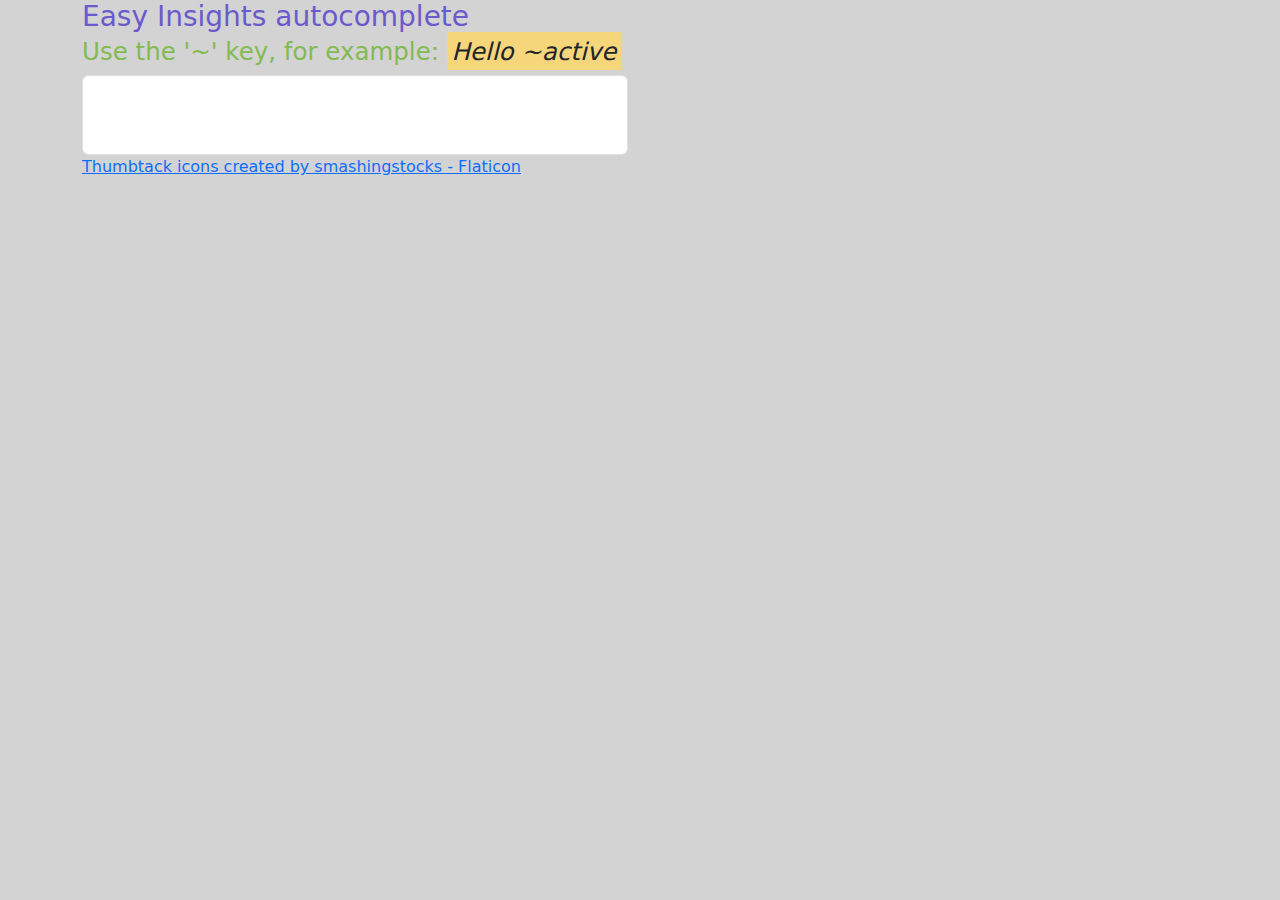
<file: easyInsight/plugin/index.html>
<!DOCTYPE html>
<html>
    <head>
        <title>Easy Insight</title>
        <meta charset="utf-8">
        <meta name="viewport" content="width=device-width, initial-scale=1">
        <link href="https://cdn.jsdelivr.net/npm/bootstrap@5.1.3/dist/css/bootstrap.min.css" rel="stylesheet">
        <script src="https://cdn.jsdelivr.net/npm/bootstrap@5.1.3/dist/js/bootstrap.bundle.min.js"></script>
        <link rel="stylesheet" href="css/view.css">
    </head>
    <body>
        <div class="container">
            <div class="row">
                <div class="col-sm-6 col-sm-offset-3">
                    <h3>Easy Insights autocomplete<br>
                        <small>Use the '~' key, for example: <i> <mark>Hello ~active</mark></i></small>
                    </h3>
                    <div class="form-control" id="autocomplete-textarea" contenteditable="true"></div>
                </div>
            </div>
            <a href="https://www.flaticon.com/free-icons/thumbtack" title="thumbtack icons">Thumbtack icons created by smashingstocks - Flaticon</a>
        </div>
    </body>
</html>
</file>
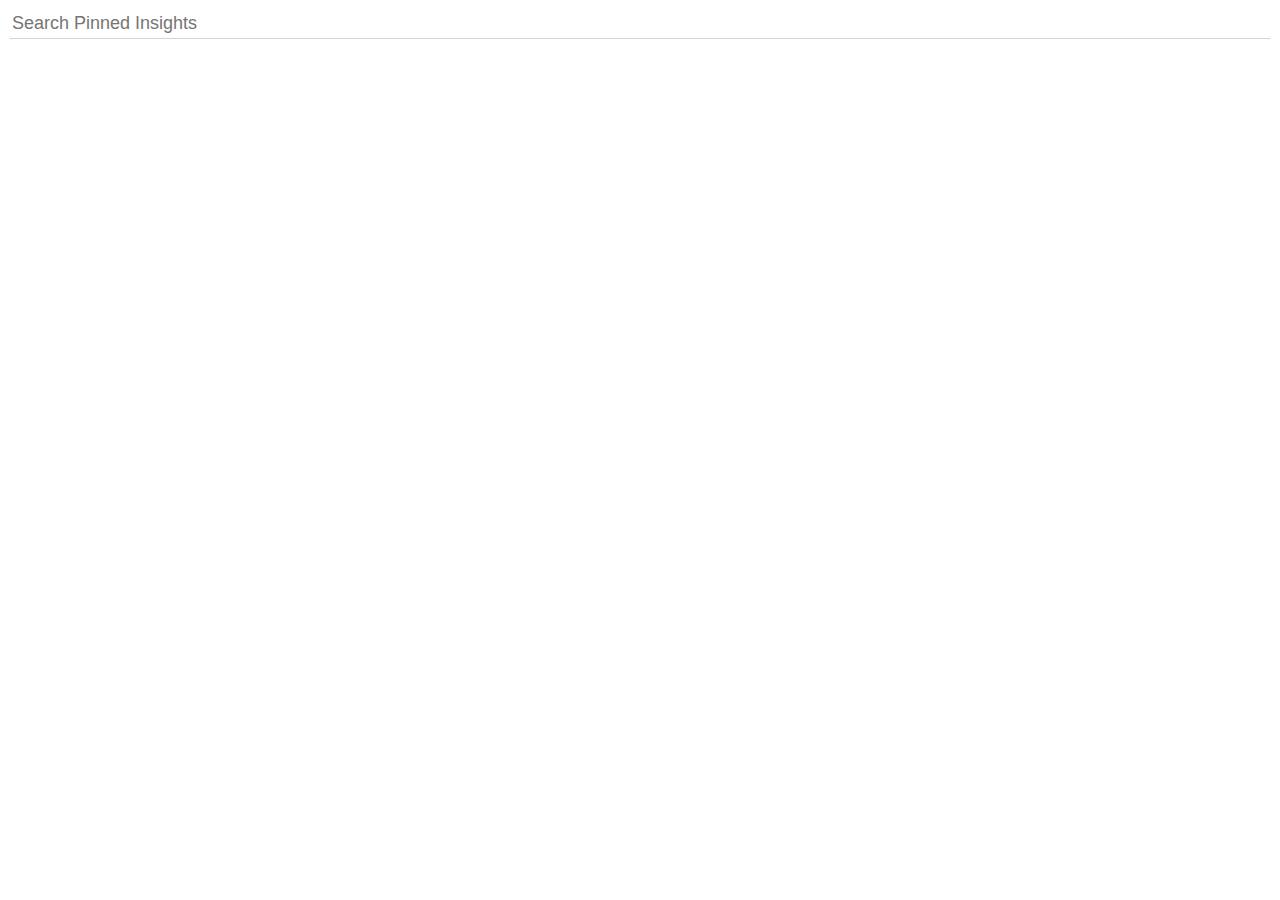
<file: easyInsight/plugin/popup.html>
<html>
<head>
    <title>My Bookmarks</title>
    <link rel="stylesheet" href="https://www.w3schools.com/w3css/4/w3.css">
    <link rel="stylesheet" href="third-party/jquery-ui.css">
    <link rel="stylesheet" href="third-party/jquery-ui.structure.css">
    <link rel="stylesheet" href="third-party/jquery-ui.theme.css">
    <script src="third-party/jquery-1.12.4.js"></script>
    <script src="third-party/jquery-ui-1.12.1.js"></script>
    <script src="js/popup.js"> </script>
    <link rel="stylesheet" href="https://maxcdn.bootstrapcdn.com/bootstrap/3.3.7/css/bootstrap.min.css">
</head>
<body style="background: transparent;">
    <div style="height: 800px;margin: 10px;">
       <div><input id="easyInsight-search-pinboard" placeholder="Search Pinned Insights"
                   style="width:100%; border: none;outline: none 0;border-bottom: solid 1px lightgray;font-size: large"></div>
        <ul id="easyInsight-metrics-pinboard" style="list-style-type:none;padding-left: 0;"></ul>
       <!-- <div class="w3-panel w3-card" style="margin: 10px 0px;"><a href='https://www.w3schools.com' target='_blank'>
           <img width='160' alt='' src='images/img6.png' style="border-radius: 0px;"/></a>
       </div>
       <div class="w3-panel w3-card" style="margin: 10px 0px;"><a href='https://www.w3schools.com' target='_blank'>
           <img width='160' alt='' src='images/img5.png' style="border-radius: 0px;"/></a></div>
       <div class="w3-panel w3-card" style="margin: 10px 0px;"><a href='https://www.w3schools.com' target='_blank'>
           <img width='160' alt='' src='images/img4.png' style="border-radius: 0px;"/></a></div> -->
    </div>
</body>
</html>
</file>
<file: easyInsight/plugin/css/view.css>
body {
    background-color: lightgray;
    color: slateblue;
}
small {
    color:#83ba52 !important;
}
mark {
    background-color: #f5d67b;
}

#autocomplete-textarea {
    min-height: 80px;
    color: #000;
    overflow-y: auto;
    max-height: 400px;
}
#autocomplete-textarea a {
    text-decoration: none;
    font-weight: 400;
    color: #181818;
}
</file>
